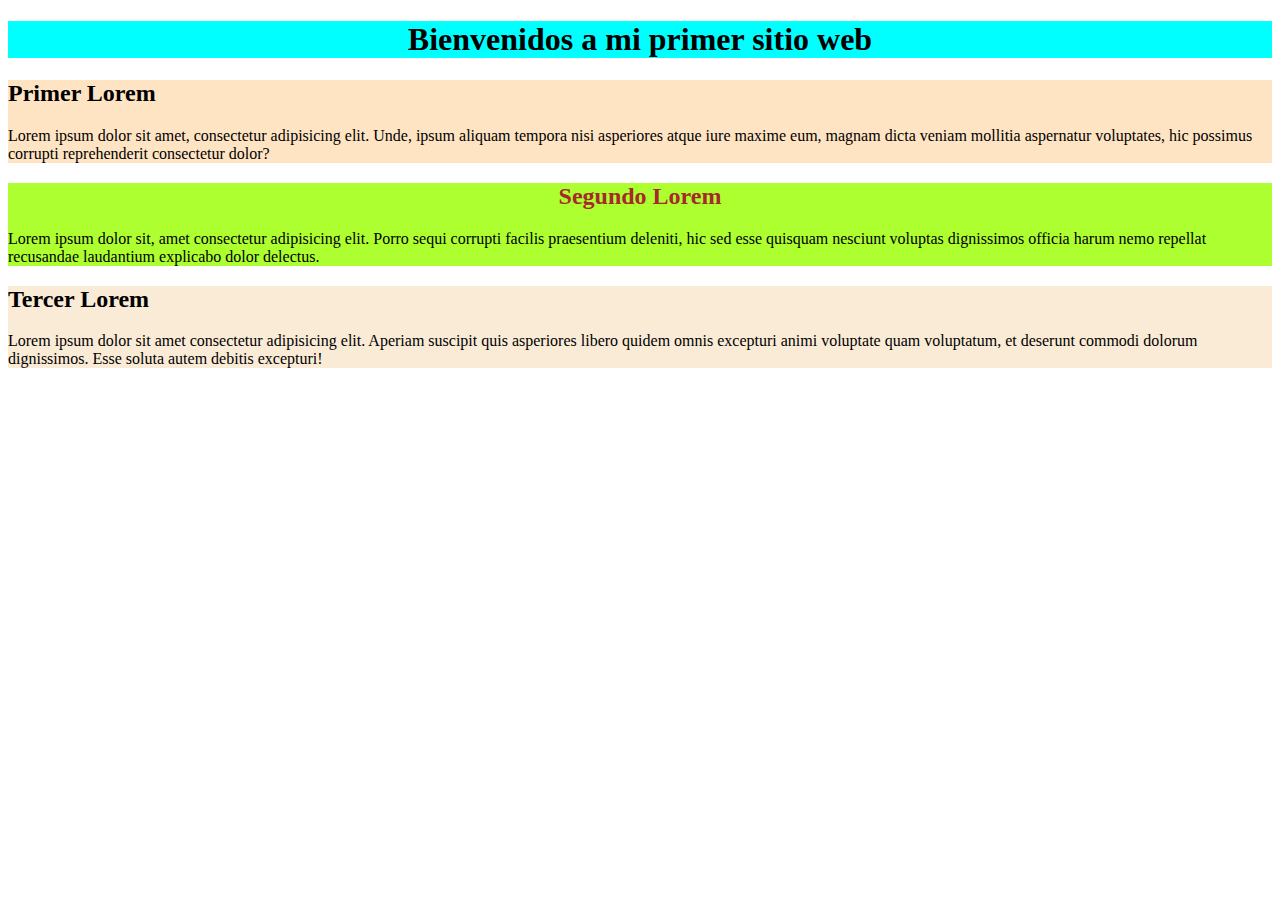
<file: Clase7/Index.html>
<!DOCTYPE html>
<html lang="en">
<head>
    <meta charset="UTF-8">
    <meta name="viewport" content="width=device-width, initial-scale=1.0">
    <link rel="stylesheet" href="Style.css">
    <title>Ejercicio CSS</title>
</head>
<body>
    <header>
        <!--Encabezado de la página web-->
        <h1 style="text-align: center;">Bienvenidos a mi primer sitio web</h1>
    </header>
    <!--Cuerpo de la página-->
    <div id="contenedor1">
        <h2>Primer Lorem</h2>
        <p>
            Lorem ipsum dolor sit amet, consectetur adipisicing elit. Unde, ipsum aliquam tempora nisi asperiores atque iure maxime eum, magnam dicta veniam mollitia aspernatur voluptates, hic possimus corrupti reprehenderit consectetur dolor?
        </p>
    </div>
    <div id="contenedor2">
        <h2 id="contenedor2">Segundo Lorem</h2>
        <p>
            Lorem ipsum dolor sit, amet consectetur adipisicing elit. Porro sequi corrupti facilis praesentium deleniti, hic sed esse quisquam nesciunt voluptas dignissimos officia harum nemo repellat recusandae laudantium explicabo dolor delectus.
        </p>
    </div>
    <div id="contenedor3">
        <h2 id="contenedor3">Tercer Lorem</h2>
        <p>
            Lorem ipsum dolor sit amet consectetur adipisicing elit. Aperiam suscipit quis asperiores libero quidem omnis excepturi animi voluptate quam voluptatum, et deserunt commodi dolorum dignissimos. Esse soluta autem debitis excepturi!
        </p>
    </div>
</body>

</html>
</file>
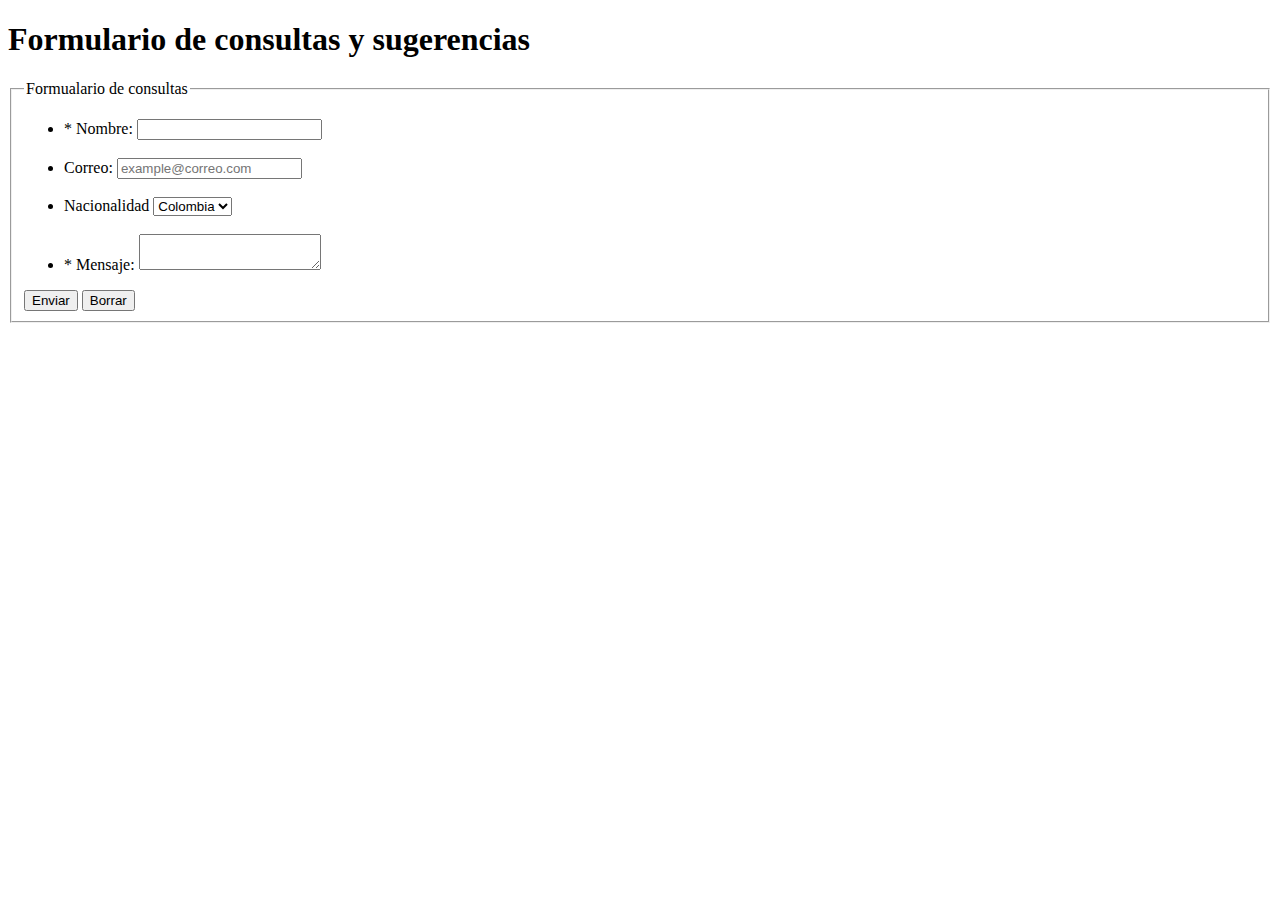
<file: Formulario.html>
<!DOCTYPE html>
<html lang="es">
<head><!-- Incluir todos los metadatos de la página -->
    <meta charset="UTF-8">
    <meta name="viewport" content="width=device-width, initial-scale=1.0">
    <title>Formularios</title>
</head>
<body>
    <header>
        <h1>Formulario de consultas y sugerencias</h1>
    </header>
    <section class="formulario">
        <form action="registrar_datos.php" method="post">
            <fieldset><legend>Formualario de consultas</legend>
            <ul>
                <li>
                    <label for=""> * Nombre:</label>
                    <input type="text" id="nombre" name="nombre" size="20" required>
                </li><br>
                <li>
                    <label for="">Correo:</label>
                    <input type="email" id="email" name="email" placeholder="example@correo.com">
                </li><br>
                <li>
                    <label for="">Nacionalidad</label>
                    <select name="paises" id="paises">
                        <option value="">Colombia</option>
                        <option value="">Brasil</option>
                        <option value="">EUA</option>
                        <option value="">México</option>
                        <option value="">España</option>
                    </select>
                </li><br>
                <li>
                    <label for=""> * Mensaje:</label>
                    <textarea name="msg" id="msg" required></textarea>
                </li>
            </ul>
            <input type="submit" value="Enviar">
            <button>
                Borrar
            </button>
        </fieldset>
        </form>
    </section>
</body>
</html>
</file>
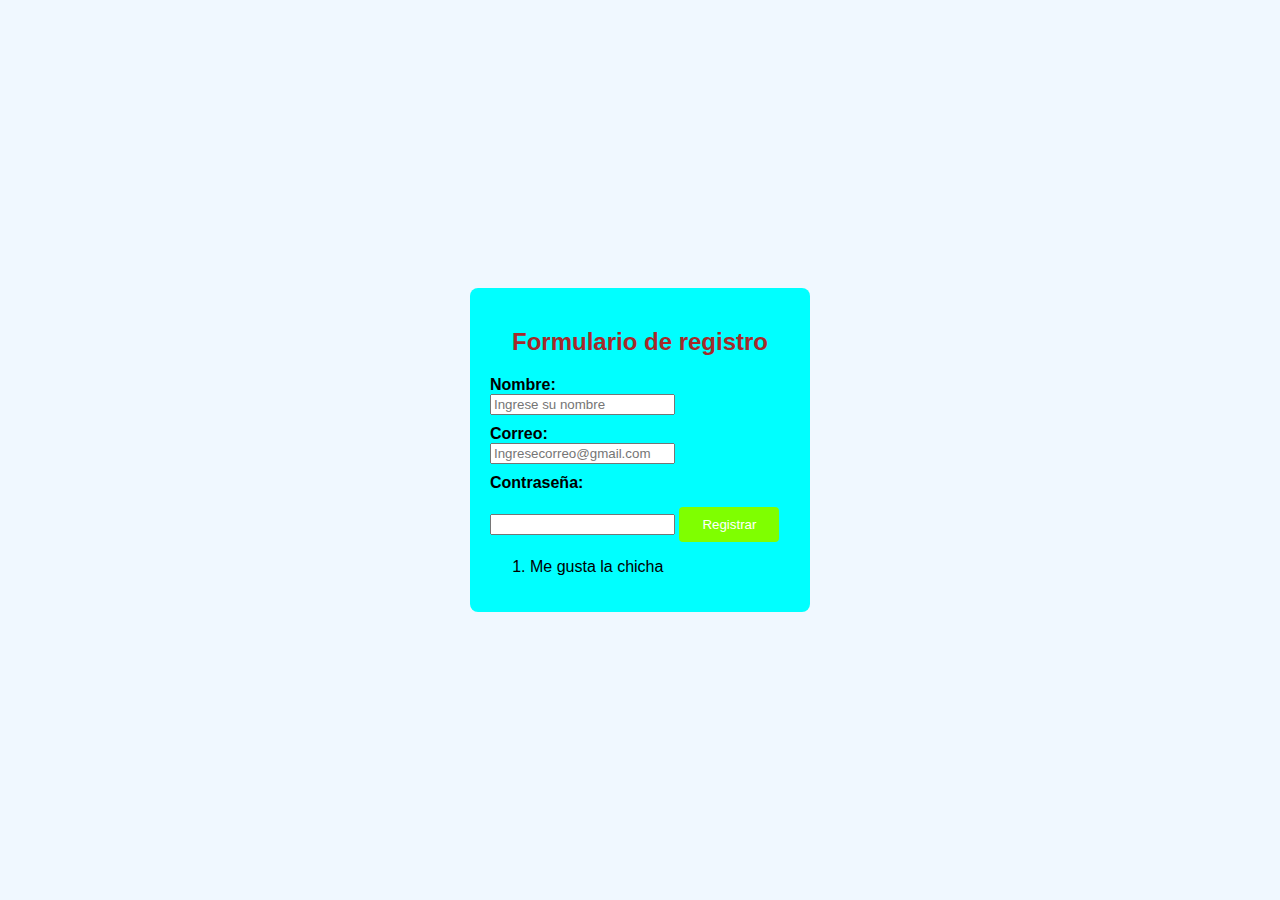
<file: Ejercicio_formularios.html/Laboratorio5.html>
<!DOCTYPE html>
<html lang="en">
<head>
    <meta charset="UTF-8">
    <meta name="viewport" content="width=device-width, initial-scale=1.0">
    <title>Document</title>
    <link rel="stylesheet" href="style5.css">
</head>
<body>
    <div class="form-container">
        <h2>Formulario de registro</h2>

        <form>
            
            <!--Campo de entrada para el nombre-->
                
            <label for="nombre"> Nombre:</label>
            <input type="text" id="nombre" required placeholder="Ingrese su nombre">
                
            <!--Campo de entrada para el correo electrónico-->
                
            <label for="email"> Correo:</label>
            <input type="email" id="email" required placeholder="Ingresecorreo@gmail.com">
                
            <!--Campo de entrada para la contraseña-->
            <label for="contraseña"> Contraseña:</label>
            <input type="password" id="password" required>
                
            
            <button type="submit">Registrar</button>
        <ol>
            <li>Me gusta la chicha</li>
        </ol>
        
            
    </form>
    </div>
    
</body>
</html>
</file>
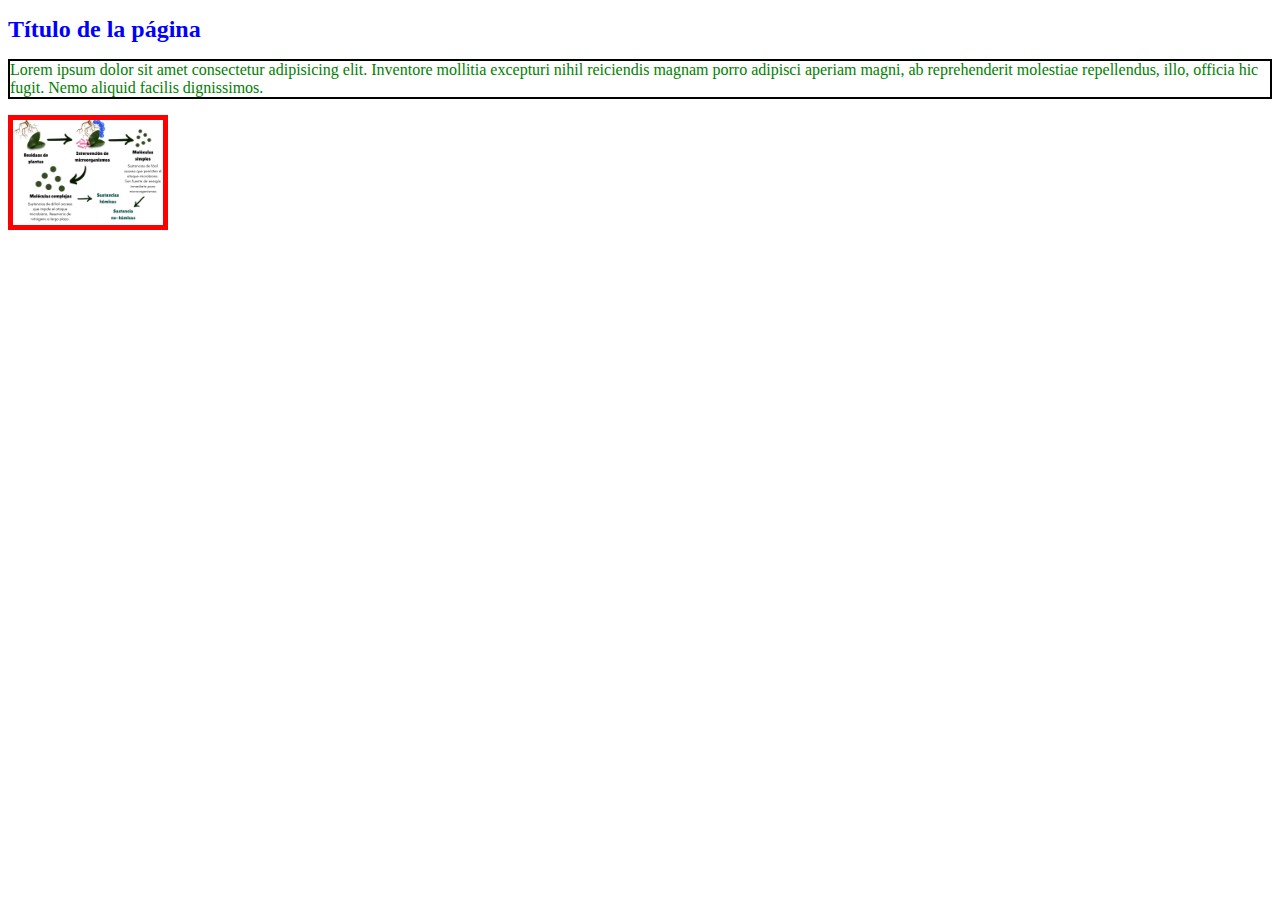
<file: Laboratorio de estilo/Laboratorio_css.html>
<!DOCTYPE html>
<html lang="en">
<head>
    <meta charset="UTF-8">
    <meta name="viewport" content="width=device-width, initial-scale=1.0">
    <title>Laboratorio de estilos en linea</title>
</head>
<body>
    <h1 style="color: blue; font-size: 24px;">Título de la página</h1>

    <p style="color: green; font-size: 16px; border: 2px solid black;">Lorem ipsum dolor sit amet consectetur adipisicing elit. Inventore mollitia excepturi nihil reiciendis magnam porro adipisci aperiam magni, ab reprehenderit molestiae repellendus, illo, officia hic fugit. Nemo aliquid facilis dignissimos.</p>

    <img src="Moléculas complejas.png" alt="Imagen de ejemplo"
    style="border: 5px solid red; width: 150px; height: auto;"> 
</body>
</html>
</file>
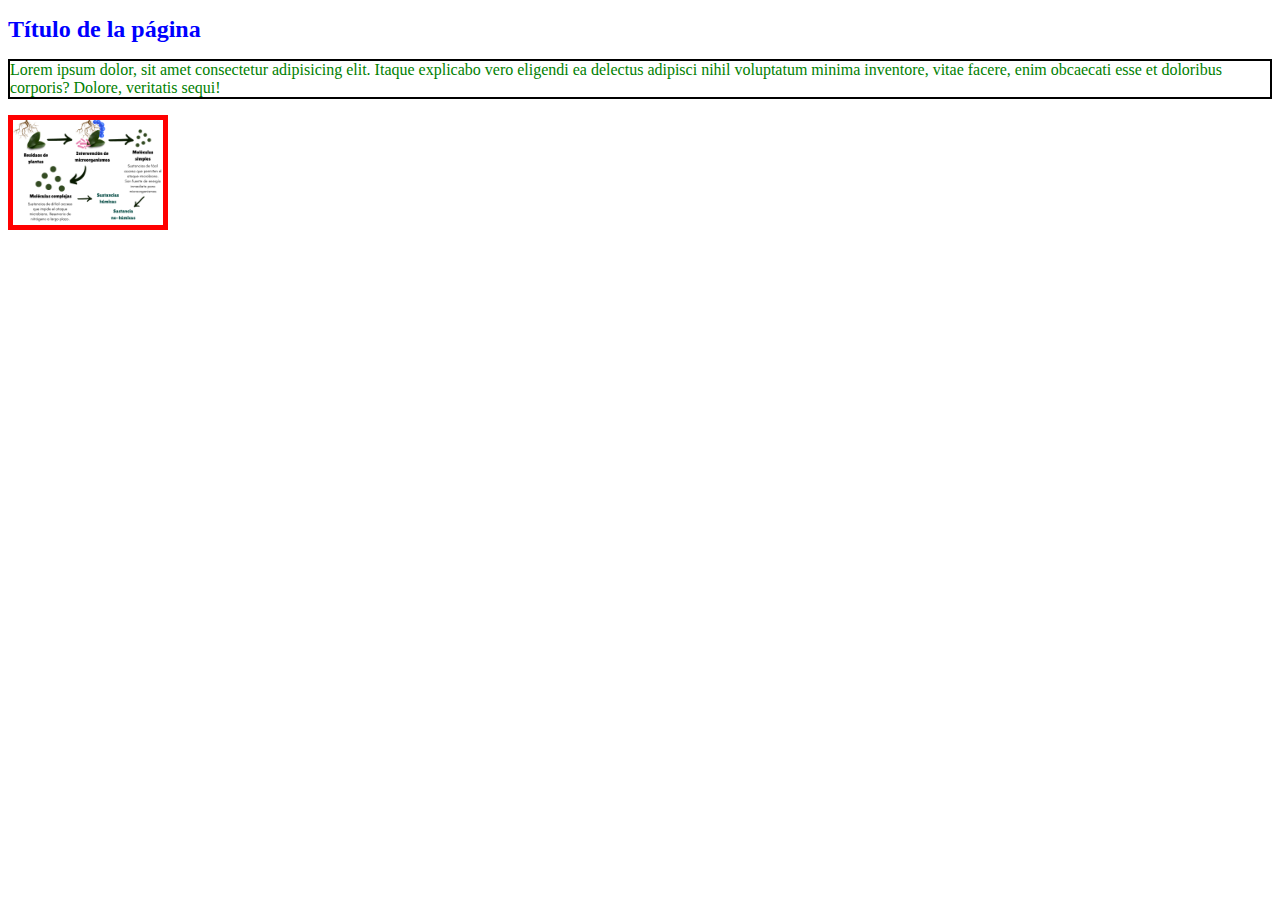
<file: Laboratorio de estilo/parte2.html>
<!DOCTYPE html>
<html lang="en">
<head>
    <meta charset="UTF-8">
    <meta name="viewport" content="width=device-width, initial-scale=1.0">
    <title>Laboratorio parte 2</title>
    <style>
        h1{
            color: blue;
            font-size: 24px;
        }

        p{
            color: green;
            font-size: 16px;
            border: 2px solid black;
        }

        img{
            border: 5px solid red;
            width: 150px;
            height: auto;
        }




    </style>
</head>
<body>
    <h1>Título de la página</h1>
    
    <p>Lorem ipsum dolor, sit amet consectetur adipisicing elit. Itaque explicabo vero eligendi ea delectus adipisci nihil voluptatum minima inventore, vitae facere, enim obcaecati esse et doloribus corporis? Dolore, veritatis sequi!</p>

    <img src="Moléculas complejas.png" alt="Imagen de ejemplo">
</body>
</html>
</file>
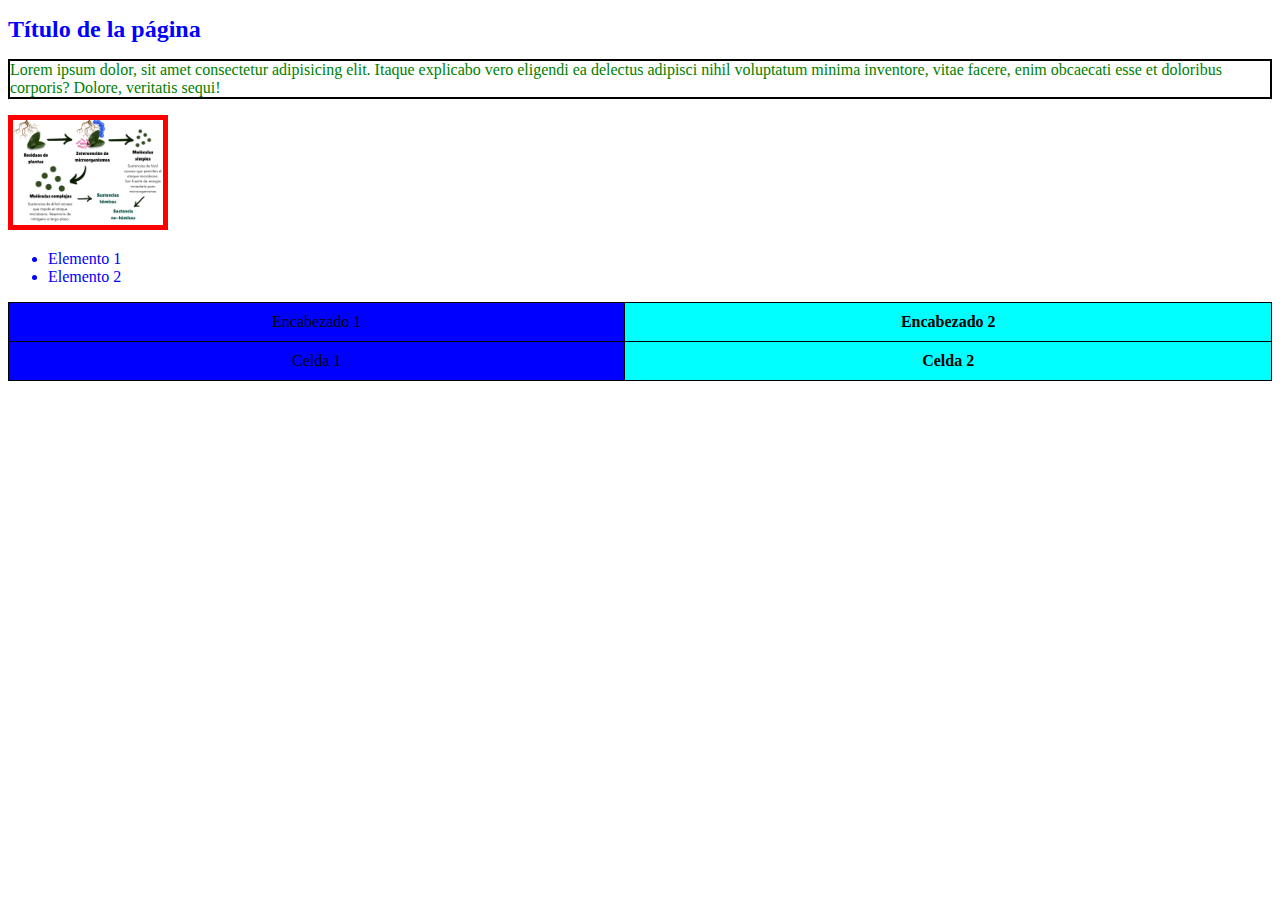
<file: Laboratorio de estilo/parte3.html>
<!DOCTYPE html>
<html lang="en">
<head>
    <meta charset="UTF-8">
    <meta name="viewport" content="width=device-width, initial-scale=1.0">
    <title>Parte 3</title>
    <link rel="stylesheet" href="styles.css">

</head>

<body>

    <h1>Título de la página</h1>
    
    <p>Lorem ipsum dolor, sit amet consectetur adipisicing elit. Itaque explicabo vero eligendi ea delectus adipisci nihil voluptatum minima inventore, vitae facere, enim obcaecati esse et doloribus corporis? Dolore, veritatis sequi!</p>

    <img src="Moléculas complejas.png" alt="Imagen de ejemplo">

<!--Listas-->
<ul>
    <li class="list-item">Elemento 1</li>
    <li class="list-item">Elemento 2</li>
</ul>

<!--TABLA-->

<table class="table-style">
    <tr>
        <td>Encabezado 1</td>
        <th>Encabezado 2</th>
    </tr>
    <tr>
        <td>Celda 1</td>
        <th>Celda 2</th>
    </tr>


</table>
</body>
</html>
</file>
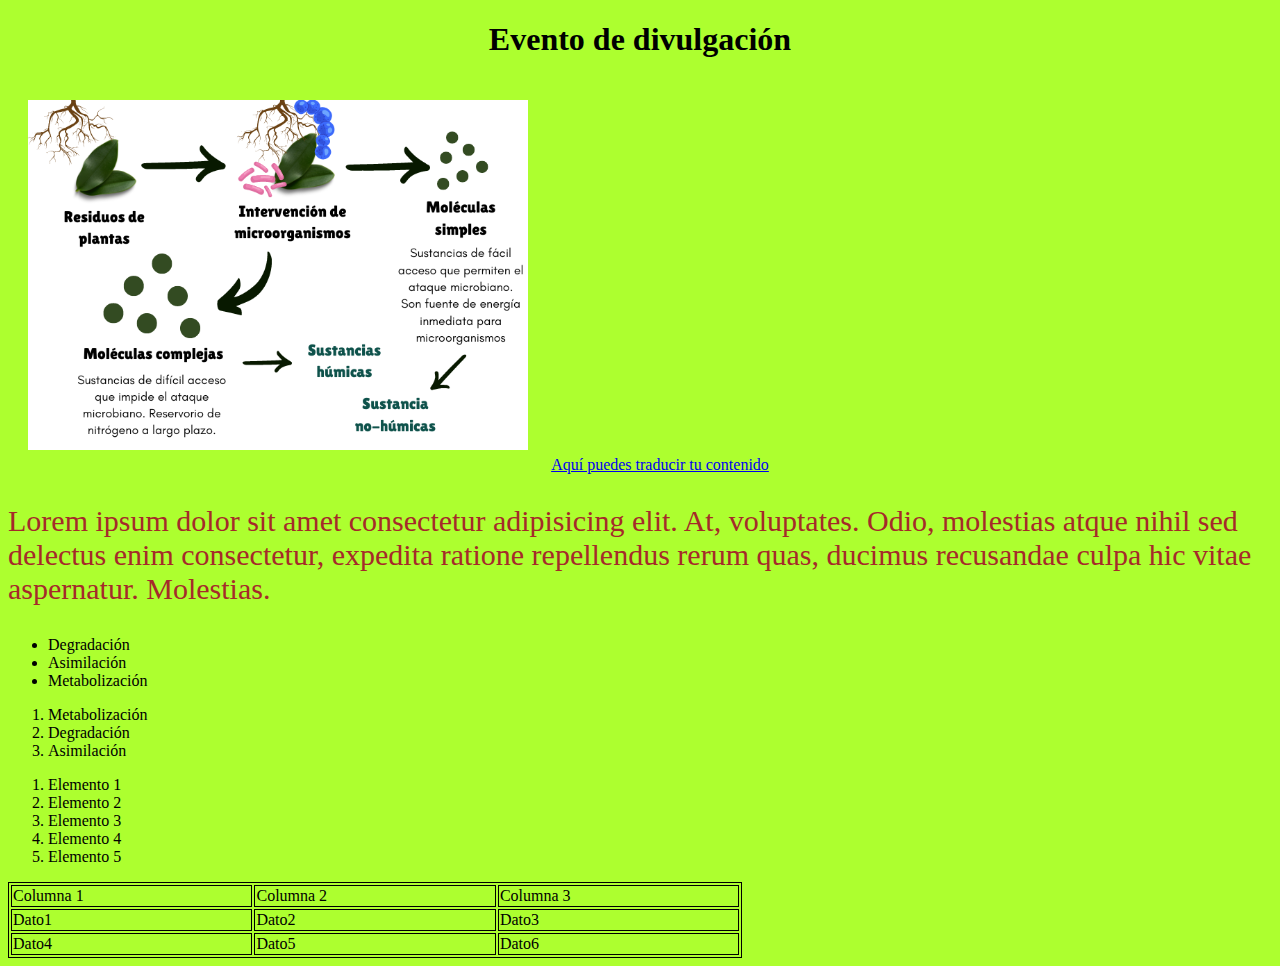
<file: LABORATORIO3/Ejercicios.html>
<!DOCTYPE html>
<html lang="en">
<head>
    <meta charset="UTF-8">
    <meta name="viewport" content="width=device-width, initial-scale=1.0">
    <title>Mi primera página web   </title>
    <link rel="stylesheet" href="style.css">
</head>
<body>
    <header>
        <h1 style="text-align: center;">Evento de divulgación</h1>
    </header>
    <section id="seccion1">

    </section>
    <section id="seccion2">

    </section>
    <section>
        <img src="Images/Moléculas complejas.png" alt="Moléculas complejas">
        <a href="https://translate.google.com/?hl=es&sl=en&tl=es&op=translate">Aquí puedes traducir tu contenido</a>
    </section>
    <p>
        Lorem ipsum dolor sit amet consectetur adipisicing elit. At, voluptates. Odio, molestias atque nihil sed delectus enim consectetur, expedita ratione repellendus rerum quas, ducimus recusandae culpa hic vitae aspernatur. Molestias.
    </p>

    <section>
        <ul>
            <li>Degradación</li>
            <li>Asimilación</li>
            <li>Metabolización</li>
        </ul>
        <ol>
            <li>Metabolización</li>
            <li>Degradación</li>
            <li>Asimilación</li>
        </ol>
        <ol>
            <li>Elemento 1</li>
            <li>Elemento 2</li>
            <li>Elemento 3</li>
            <li>Elemento 4</li>
            <li>Elemento 5</li>
        </ol>
    </section>

    <section>
        <table>
            <thead>
                <tr>
                    <td>Columna 1</td>
                    <td>Columna 2</td>
                    <td>Columna 3</td>
                </tr>
                <tr>
                    <td>Dato1</td>
                    <td>Dato2</td>
                    <td>Dato3</td>
                </tr>
                <tr>
                    <td>Dato4</td>
                    <td>Dato5</td>
                    <td>Dato6</td>
                </tr>
            </thead>
        </table>

    </section>

</body>
</html>
</file>
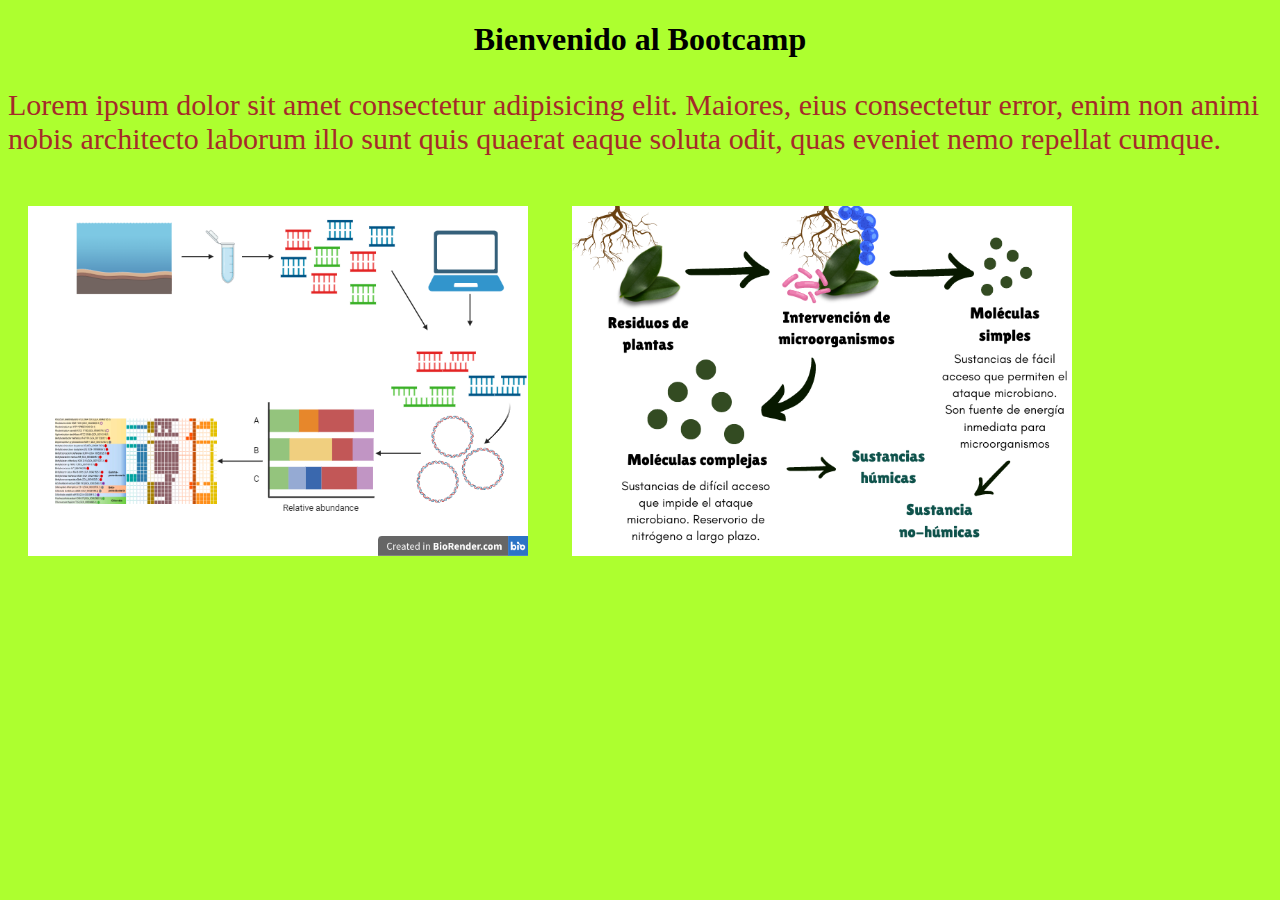
<file: LABORATORIO3/laboratorio 3.html>
<!DOCTYPE html>
<html lang="en">
<head>
    <meta charset="UTF-8">
    <meta name="viewport" content="width=device-width, initial-scale=1.0">
    <title>Document</title>
    <link rel="stylesheet" href="style.css">
<body>
    <h1 style="text-align: center;">Bienvenido al Bootcamp</h1>
    <p>Lorem ipsum dolor sit amet consectetur adipisicing elit. Maiores, eius consectetur error, enim non animi nobis architecto laborum illo sunt quis quaerat eaque soluta odit, quas eveniet nemo repellat cumque.</p>
    <img src="Images/Figura Redcolsi (1).png">
    <img src="Images/Moléculas complejas.png">
</body>
</html>
</file>
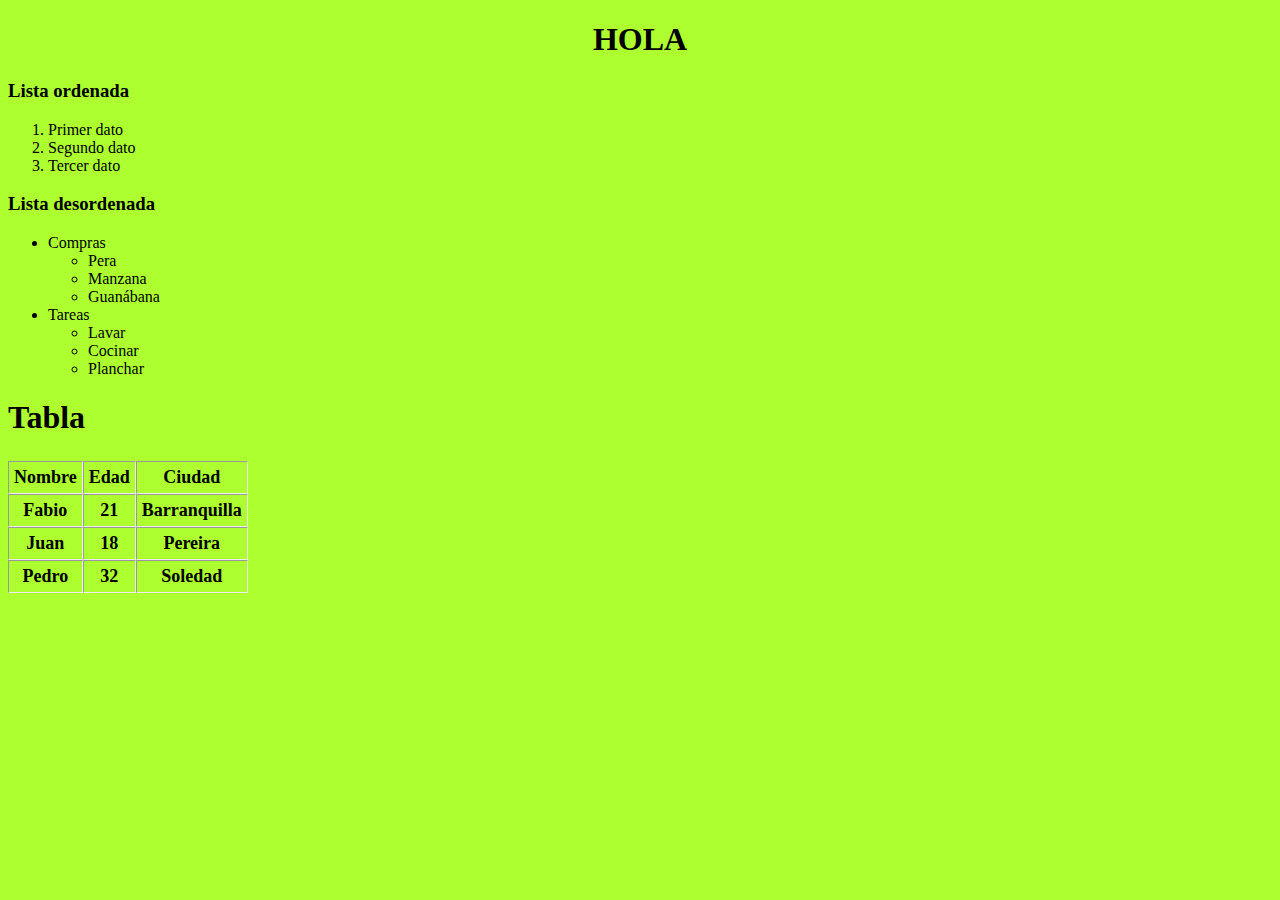
<file: Laboratorio4/Lab4.html>
<!DOCTYPE html>
<html lang="en">
<head>
    <meta charset="UTF-8">
    <meta name="viewport" content="width=device-width, initial-scale=1.0">
    <title>Document</title>
    <link rel="stylesheet" href="style.css">
</head>
<body>
    <h1 style="text-align: center;">HOLA</h1>
    <h3>Lista ordenada</h3>
    <ol>
        <li>Primer dato</li>
        <li>Segundo dato</li>
        <li>Tercer dato</li>
    </ol>

    <h3>Lista desordenada</h3>
    <ul>
        <li>Compras</li>
        <ul>
            <li>Pera</li>
            <li>Manzana</li>
            <li>Guanábana</li>
        </ul>
        <li>Tareas</li>
            <ul>
                <li>Lavar</li>
                <li>Cocinar</li>
                <li>Planchar</li>
            </ul>
    </ul>

<h1>Tabla</h1>
<table border="1" cellspacing="0" cellpadding ="5">
    <tr>
        <th>Nombre</th>
        <th>Edad</th>
        <th>Ciudad</th>
    </tr>
    <tr>
        <th>Fabio</th>
        <th>21</th>
        <th>Barranquilla</th>
    </tr>
    <tr>
        <th>Juan</th>
        <th>18</th>
        <th>Pereira</th>
    </tr>
    <tr>
        <th>Pedro</th>
        <th>32</th>
        <th>Soledad</th>
    </tr>
</table>

</body>
</html>
</file>
<file: Clase7/Style.css>
header{
    background-color: aqua;
}
#contenedor1{
    background-color: bisque;
}
#contenedor2{
    background-color: greenyellow;
}
#contenedor2>h2{
    text-align: center;
    color: brown;
}
#contenedor3{
    background-color: antiquewhite;
}
</file>
<file: Ejercicio_formularios.html/style5.css>
body{
    font-family: Arial, sans-serif;
    background-color: aliceblue;
    justify-content: center;
    align-items: center;
    height: 100vh;
    margin: 0;
    display: flex;
}
.form-container{
    background-color: aqua;
    padding: 20px;
    border-radius: 8px;
    width: 300px;
}
.form-container h2 {
    text-align: center;
    color: brown;
}
.form-container label {
    display: block;
    margin-top: 10px;
    font-weight: bold;
    color: black;
}
 
.form-container button{
    width: 100px;
    padding: 10px;
    margin-top: 15px;
    background-color: chartreuse;
    color: white;
    border: none;
    border-radius: 4px;
    cursor: pointer;
 
}
 
 
.form-container button:hover {
    background-color: #45a049;
    color: yellow;
    margin: 12px;
}
</file>
<file: Laboratorio de estilo/styles.css>
h1{
    color: blue;
    font-size: 24px;
}

p{
    color: green;
    font-size: 16px;
    border: 2px solid black;
}

img{
    border: 5px solid red;
    width: 150px;
    height: auto;
}

.list-item{
    color: blue;
    border-collapse: collapse;
}

.table-style{
    width: 100%;
    border-collapse: collapse;
}

.table-style th, .table-style td{
    border: 1px solid black;
    padding: 10px;
    text-align: center;

}

.table-style th{
    background-color: aqua;
}

.table-style td{ 
    background-color: blue;
}
</file>
<file: LABORATORIO3/style.css>
body{
    background-color:  greenyellow;
    font-family: 'Times New Roman', Times, serif;    

}

p{
    color:brown;
    font-size: 30px;
}


img {
    margin: 20px;
    height: 20;
    width: 500px;

}

table{
    border: 1px solid;
    width: 100ex;
}

tr,td {
    border: 1px solid;
}
</file>
<file: Laboratorio4/style.css>
body{
    background-color:  greenyellow;
    font-family: 'Times New Roman', Times, serif;    

}

p{
    color:brown;
    font-size: 30px;
}


img {
    margin: 20px;
    height: 20;
    width: 500px;

}

table{
    border: 5px;
    margin: 25px 0;
    font-size: 18px;
    font-family: 'Times New Roman', Times, serif;
}

tr,td {
    border: 1px solid;
}
</file>
